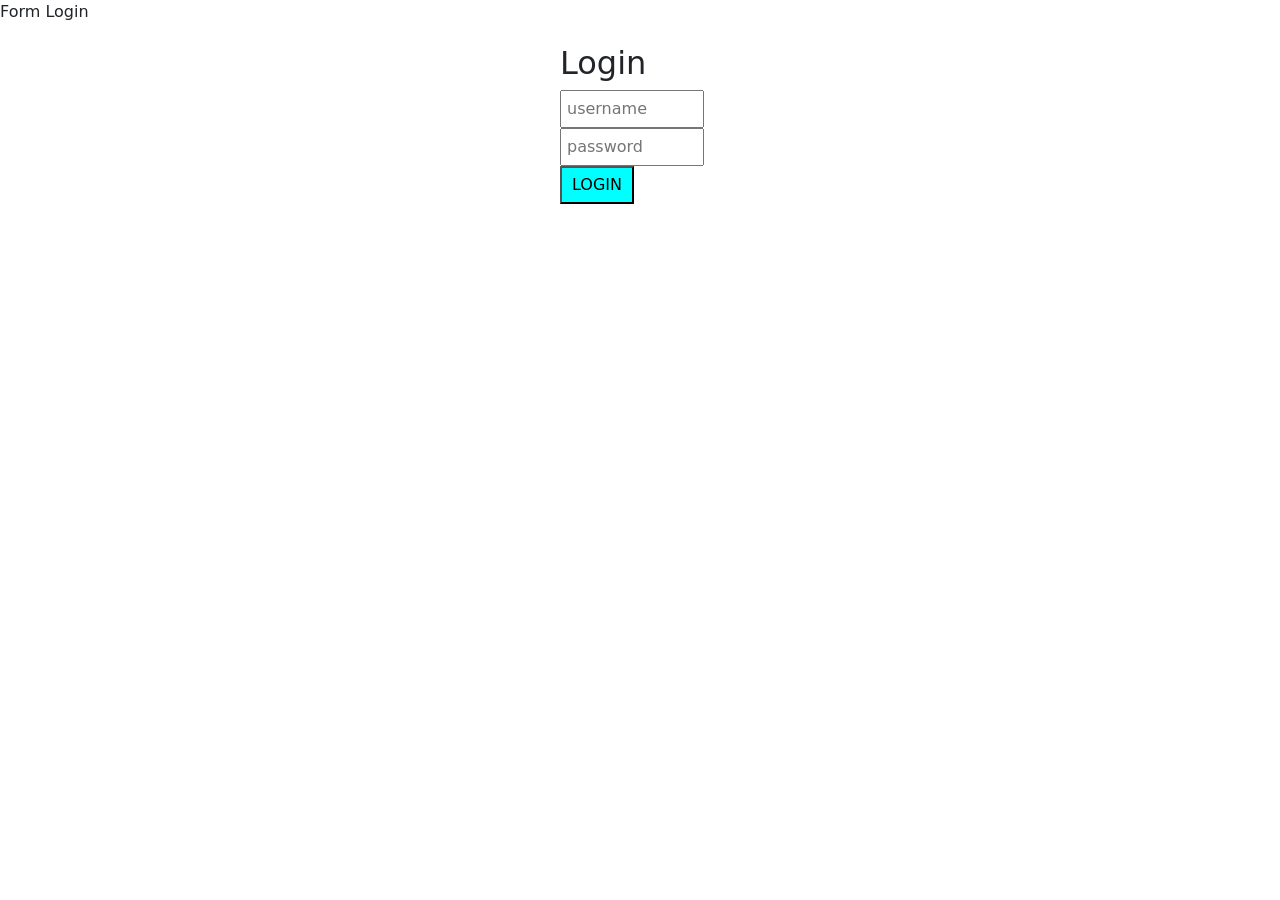
<file: index.html>
<!DOCTYPE html>
<html>
    <head>
        <tittle>Form Login</tittle>
        <link rel="stylesheet" href="style.css">
        <link href="https://cdn.jsdelivr.net/npm/bootstrap@5.0.2/dist/css/bootstrap.min.css" rel="stylesheet" integrity="sha384-EVSTQN3/azprG1Anm3QDgpJLIm9Nao0Yz1ztcQTwFspd3yD65VohhpuuCOmLASjC" crossorigin="anonymous">
    </head>
<body>

    <div class="login">
        <h2>Login</h2>

        <form>
            <input type="text" id="username" placeholder="username"><br>
            <input type="password" id="password" placeholder="password"><br>
            <button type="button" onclick="login()">LOGIN</button>
             <div id="hasil"></div>

        </form>
    </div>

    <script src="script.js"></script>

</body>
</html>
</file>
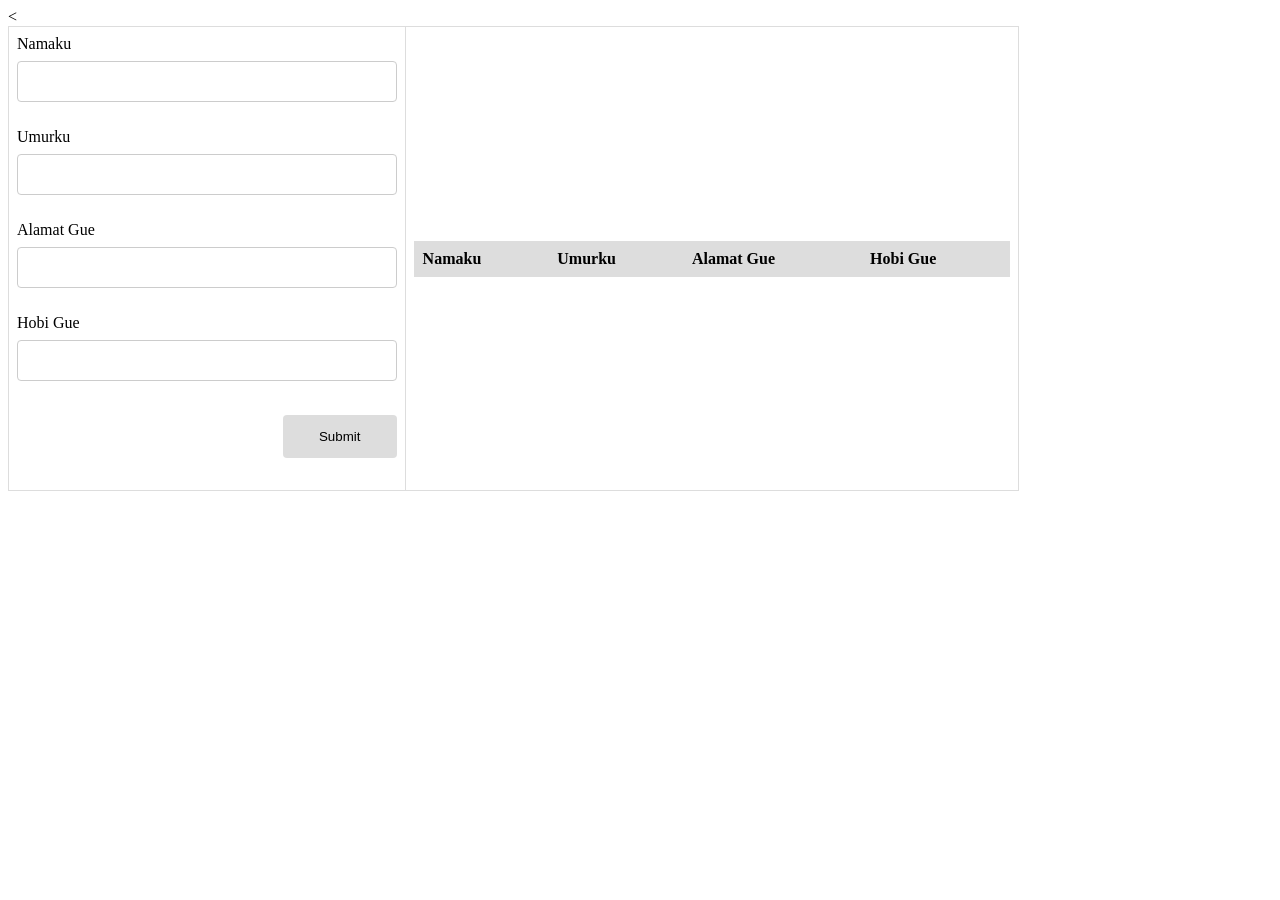
<file: dashboard.html>
<<!DOCTYPE html>
<html lang="en">

<head>
    <meta charset="UTF-8">
    <meta name="viewport" content="width=device-width, initial-scale=1.0">
    <title>CRUD Javascript</title>

    <link rel="stylesheet" href="dashboard.css">
</head>

<body>

    <table>
        <tr>

            <!-- FORM -->
            <td>

                <form onsubmit="event.preventDefault(); onformsubmit();" autocomplete="off">

                    <div>
                        <label>Namaku</label><br>
                        <input type="text" name="namaku">
                    </div>

                    <br>

                    <div>
                        <label>Umurku</label><br>
                        <input type="text" name="umurku">
                    </div>

                    <br>

                    <div>
                        <label>Alamat Gue</label><br>
                        <input type="text" name="alamatgue">
                    </div>

                    <br>

                    <div>
                        <label>Hobi Gue</label><br>
                        <input type="text" name="hobigue">
                    </div>

                    <br>

                    <div class="form-action-buttons">
                        <input type="submit" value="Submit">
                    </div>

                </form>

            </td>

            <!-- TABEL -->
            <td>

                <table class="list" id="employeeList" border="1">

                    <thead>
                        <tr>
                            <th>Namaku</th>
                            <th>Umurku</th>
                            <th>Alamat Gue</th>
                            <th>Hobi Gue</th>
                        </tr>
                    </thead>

                    <tbody>

                    </tbody>

                </table>

            </td>

        </tr>
    </table>

    <script src="dashboard.js"></script>

</body>

</html>
</file>
<file: style.css>
body {
    text-align: center;
    font-family: arial;
    margin-top: 100px;
    background-color: lightgreen;
}

.login {
    padding: 20px;
    width: 200px;
    margin: auto;
    background-color: white;
    border-radius: 10px;
}

input {
    margin: 5px;
    padding: 5px;
    width: 90%;
}

button {
    padding: 5px 10px;
    background-color: aqua;
}
</file>
<file: dashboard.css>
body > table{
    width: 80%;
}

table{
    border-collapse: collapse;
}
table.list{
    width:100%;
}

td, th {
    border: 1px solid #dddddd;
    text-align: left;
    padding: 8px;
}
tr:nth-child(even),table.list thead>tr {
    background-color: #dddddd;
}

input[type=text], input[type=number] {
    width: 100%;
    padding: 12px 20px;
    margin: 8px 0;
    display: inline-block;
    border: 1px solid #ccc;
    border-radius: 4px;
    box-sizing: border-box;
}

input[type=submit]{
    width: 30%;
    background-color: #ddd;
    color: #000;
    padding: 14px 20px;
    margin: 8px 0;
    border: none;
    border-radius: 4px;
    cursor: pointer;
}

form div.form-action-buttons{
    text-align: right;
}

a{
    cursor: pointer;
    text-decoration: underline;
    color: #0000ee;
    margin-right: 4px;
}

label.validation-error{
    color:   red;
    margin-left: 5px;
}

.hide{
    display:none;
}
</file>
